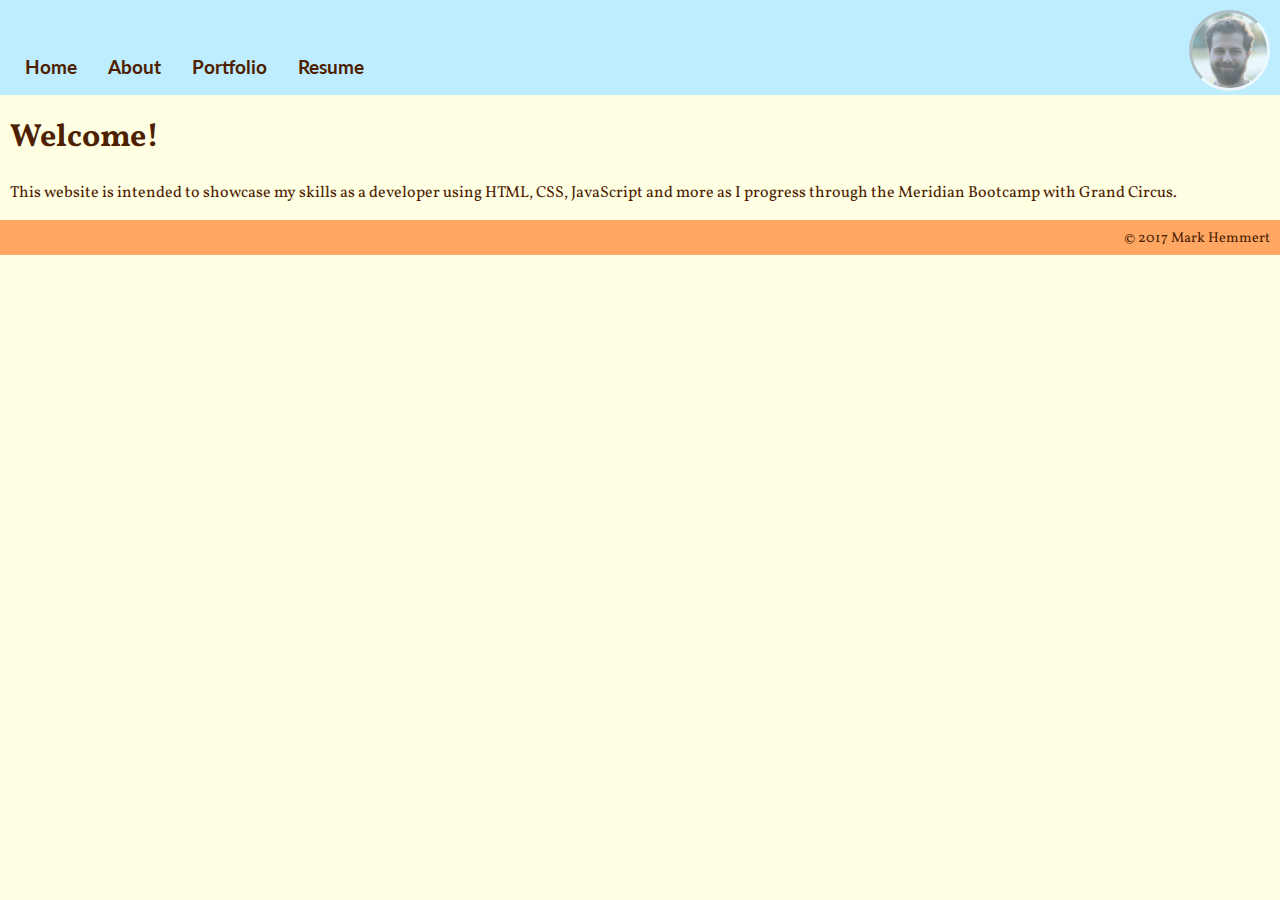
<file: index.html>
<!DOCTYPE html>
<html>
	<head>
		<title>Mark Hemmert | Portfolio</title>
		<link href="css/styles.css" type="text/css" rel="stylesheet" />
		<link href="https://fonts.googleapis.com/css?family=Lato" rel="stylesheet" type="text/css">
		<link href="https://fonts.googleapis.com/css?family=Vollkorn" rel="stylesheet" type="text/css">
		<meta charset="utf-8">
    	<meta http-equiv="X-UA-Compatible" content="IE=edge">
    	<meta name="viewport" content="width=device-width, initial-scale=1">
	</head>
	<body>
		<header>
			<!--navbar (left) and logo (right)-->
			<nav>
				<ul>
					<li><a href="index.html">Home</a></li>
					<li><a href="about/index.html">About</a></li>
					<li><a href="portfolio/index.html">Portfolio</a></li>
					<li><a href="resume/index.html">Resume</a></li>
				</ul>
			</nav>
			<img id="logo" src="images/marklogo.jpg" />
		</header>
		<div class="wrapper">
			<article class="content">
			<!--Content (Intro to Site)-->
				<div class="mainContent">
					<h1>Welcome!</h1>
					<p>This website is intended to showcase my skills as a developer using HTML, CSS, JavaScript and more as I progress through the Meridian Bootcamp with Grand Circus.</p>
				</div>
			</article>
		</div>
		<footer>
		<p class="copyright">&copy; 2017 Mark Hemmert</p><!--Copyright info aligned to left-->
		<p class="socialMedia"></p><!--FB, Twitter, LinkedIn links here aligned to right-->
		<!--Copyright Info, Social Media Links-->
		</footer>
	</body>
</html>
</file>
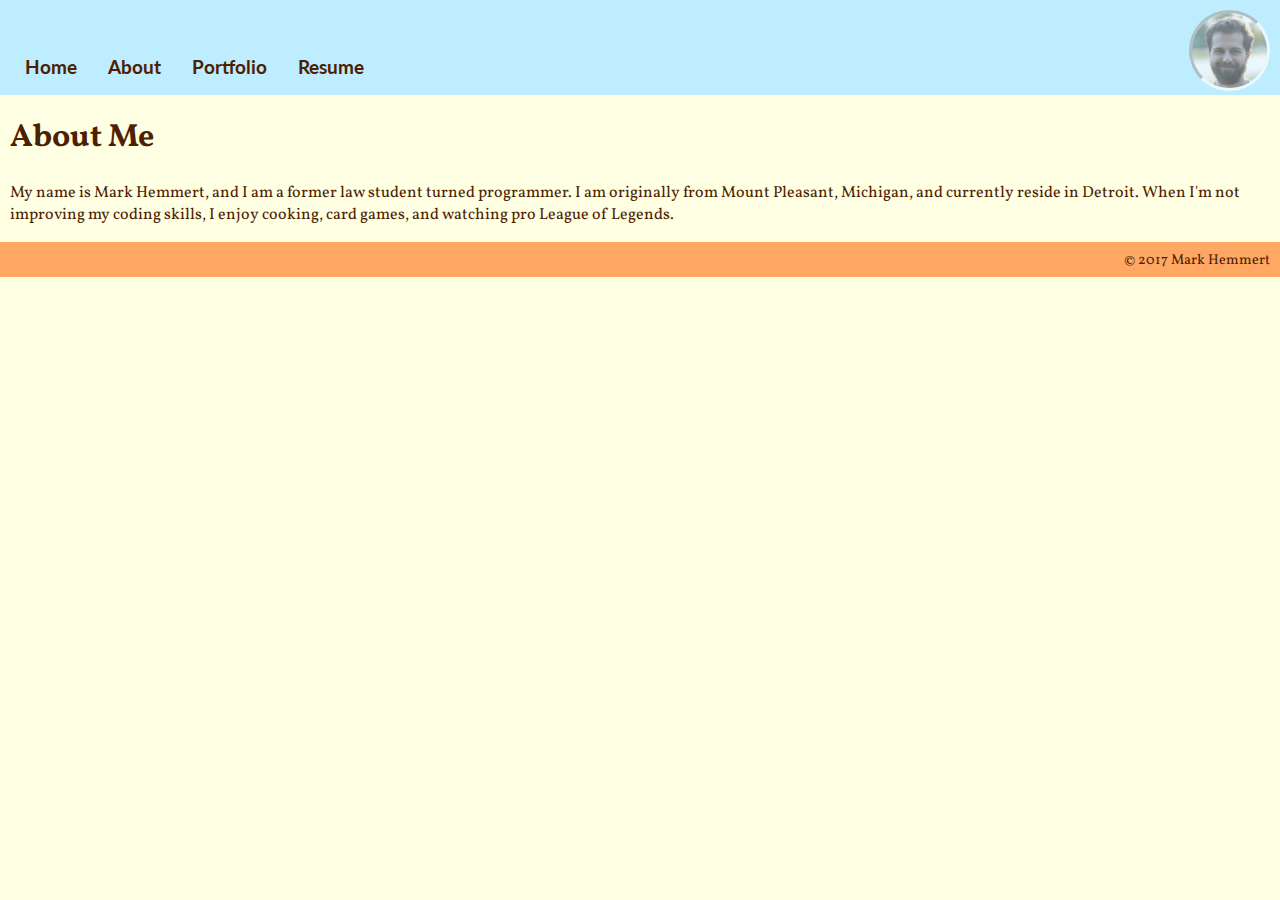
<file: about/index.html>
<!DOCTYPE html>
<html>
	<head>
		<title>Mark Hemmert | About</title>
		<link href="../css/styles.css" type="text/css" rel="stylesheet" />
		<link href="https://fonts.googleapis.com/css?family=Lato" rel="stylesheet" type="text/css">
		<link href="https://fonts.googleapis.com/css?family=Vollkorn" rel="stylesheet" type="text/css">
		<meta charset="utf-8">
    	<meta http-equiv="X-UA-Compatible" content="IE=edge">
    	<meta name="viewport" content="width=device-width, initial-scale=1">
	</head>
	<body>
		<header>
			<!--navbar (left) and logo (right)-->
			<nav>
				<ul>
					<li><a href="../index.html">Home</a></li>
					<li><a href="index.html">About</a></li>
					<li><a href="../portfolio/index.html">Portfolio</a></li>
					<li><a href="../resume/index.html">Resume</a></li>
				</ul>
			</nav>
			<img id="logo" src="../images/marklogo.jpg" />
		</header>
		<div class="wrapper">
			<article class="content">
			<!--Content (Short Bio, Relevant Info)-->
				<div class="mainContent">
					<h1>About Me</h1>
					<p>My name is Mark Hemmert, and I am a former law student turned programmer. I am originally from Mount Pleasant, Michigan, and currently reside in Detroit. When I'm not improving my coding skills, I enjoy cooking, card games, and watching pro League of Legends.</p>
				</div>
			</article>
		</div>
		<footer>
		<!--Copyright Info, Social Media Links-->
			<p class="copyright">&copy; 2017 Mark Hemmert</p><!--Copyright info aligned to left-->
			<p class="socialMedia"></p><!--FB, Twitter, LinkedIn links here aligned to right-->
		</footer>
	</body>
</html>
</file>
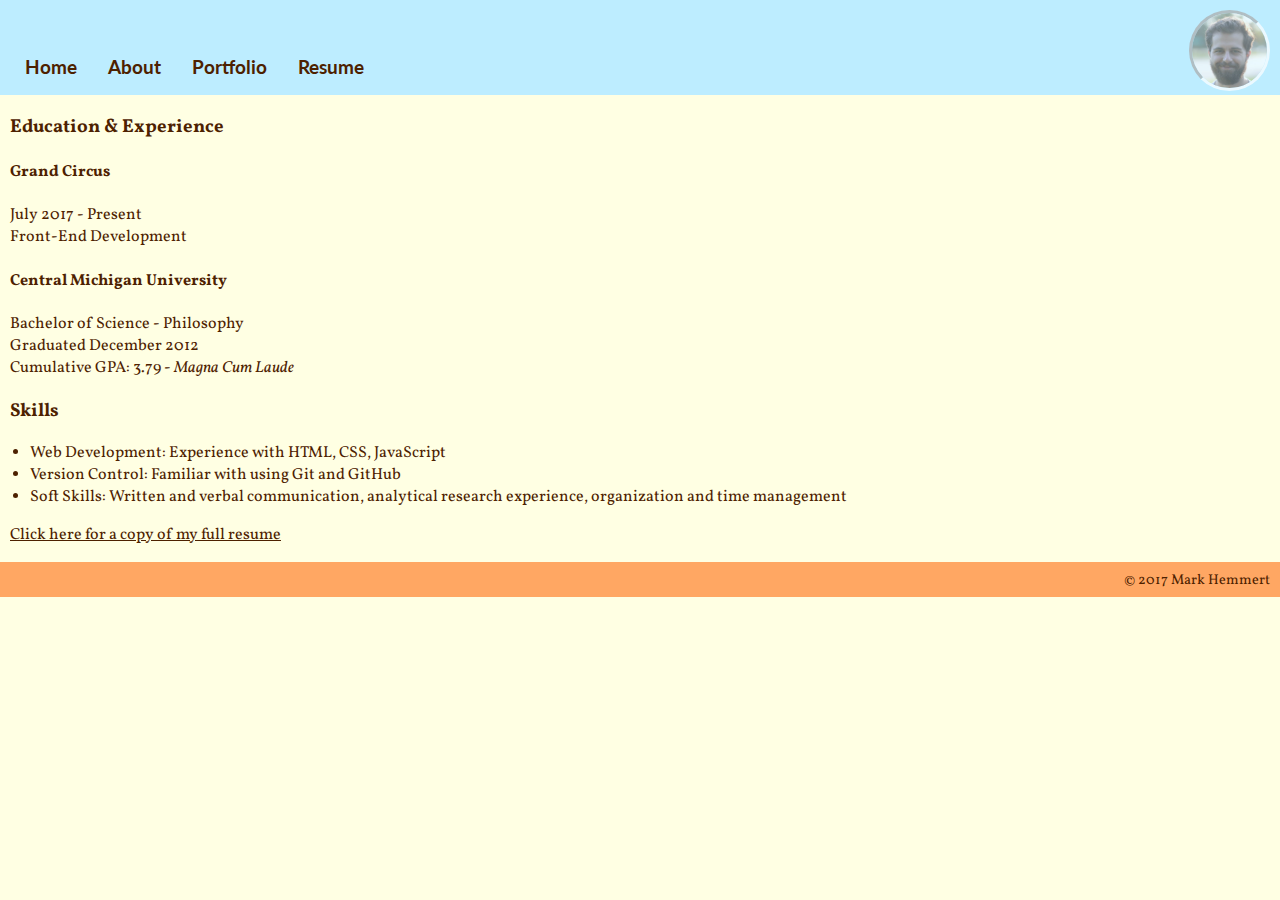
<file: resume/index.html>
<!DOCTYPE html>
<html>
	<head>
		<title>Mark Hemmert | Resume</title>
		<link href="../css/styles.css" type="text/css" rel="stylesheet" />
		<link href="https://fonts.googleapis.com/css?family=Lato" rel="stylesheet" type="text/css">
		<link href="https://fonts.googleapis.com/css?family=Vollkorn" rel="stylesheet" type="text/css">
		<meta charset="utf-8">
    	<meta http-equiv="X-UA-Compatible" content="IE=edge">
    	<meta name="viewport" content="width=device-width, initial-scale=1">
	</head>
	<body>
		<header>
			<!--navbar (left) and logo (right)-->
			<nav>
				<ul>
					<li><a href="../index.html">Home</a></li>
					<li><a href="../about/index.html">About</a></li>
					<li><a href="../portfolio/index.html">Portfolio</a></li>
					<li><a href="index.html">Resume</a></li>
				</ul>
			</nav>
			<img id="logo" src="../images/marklogo.jpg" />
		</header>
		<div class="wrapper">
			<article class="content">
			<!--Content (Resume formatted with HTML)-->
				<div class="mainContent">
					<h3>Education &amp Experience</h3>
						<h4>Grand Circus</h4>
							<p>July 2017 - Present<br />
							Front-End Development</p>
						<h4>Central Michigan University</h4>
							<p>Bachelor of Science - Philosophy<br />
							Graduated December 2012<br />
							Cumulative GPA: 3.79 - <em>Magna Cum Laude</em></p>
					<h3>Skills</h3>
						<ul>
							<li>Web Development: Experience with HTML, CSS, JavaScript</li>
							<li>Version Control: Familiar with using Git and GitHub</li>
							<li>Soft Skills: Written and verbal communication, analytical research experience, organization and time management</li>
						</ul>
					<p><a href="../docs/resume.pdf">Click here for a copy of my full resume</a></p>
				</div>
			</article>
		</div>
		<footer>
		<p class="copyright">&copy; 2017 Mark Hemmert</p><!--Copyright info aligned to left-->
		<p class="socialMedia"></p><!--FB, Twitter, LinkedIn links here aligned to right-->
		<!--Copyright Info, Social Media Links-->
		</footer>
	</body>
</html>
</file>
<file: css/styles.css>
body {
	font-family: "Vollkorn", Times, serif;
	color: #4D2100;
	background-color: #FFFFE3;
	margin: 0px;
}

header {
	background-color: #BDEDFF;
	height: 95px;
	min-width: 480px;
}

#logo {
	float: right;
	width: 75px;
	height: 75px;
	border-color: white;
	border-style: inset;
	border-radius: 50px;
	opacity: .7;
	margin: 10px 10px 10px 0px;
	transition: opacity 500ms;
}

#logo:hover {
	opacity: 1;
}

nav ul {
	font-family: "Lato";
	font-weight: bold;
	padding: 5px 0px 5px 0px;
	float: left;
	margin: 50px 0px 0px 25px;
}

nav li {
	display: inline;
	margin-right: 20px;
	padding-right: 7px;
}

nav a {
	color: #4D2100;
	font-size: 1.2em;
	text-decoration: none;
}

nav a:hover {
	color: #E66300;
}

nav a:visited {
	text-decoration: none;
}

.wrapper {
	min-width: 480px;
	background-color: #FFFFE3;
}

.mainContent {
	margin: 0px 10px;
}

.mainContent ul {
	margin-left: -20px;
}

.mainContent a {
	color: #4D2100;
}

.mainContent a:visited {
	color: #4D2100;
}

.mainContent a:hover {
	color: #E66300;
}

p.copyright {
	position: relative;
	font-size: 0.89em;
	text-align: right;
	margin-right: 10px;
	padding-top: 8px;
}

/* .socialMedia {
	Gotta get on social media first :)
} */

.boxes {
	float: left;
  	margin-left: -1.25%; 
 	font-size: 0px;
  	/*border: 1px solid black; */
}

.box {
 	float: left;
 	width: 28%;
 	margin: 1.25% 0 1.25% 2.25%;
 	border: 1px solid black;
}

a.box {
	text-align: center;
 	padding: 1.25%;
 	vertical-align: top;
 	text-decoration: none;
}

.box img {
 	max-width: 100%;
}

.box h3 {
 	max-width: 100%;
 	font-size: 18px;
}

.box p {
 	max-width: 100%;
 	font-size: 14px;
}

a.box:hover {
 	color: #4D2100;
 	text-decoration: none;
 	transform: scale(1.02);
}

footer {
	clear: both;
	height: 35px;
	min-width: 480px;
	background-color: #FFA763;
}

@media (max-width: 480px) {
	.boxes .box {
		width: 95%;
		margin: 1.25%;
		/* margin: 0; */
	}

	.boxes {
		margin: 0;
	}
}

@media (min-width: 481px) and (max-width: 768px) {
	.boxes .box {
		width: 44.5%;
		margin: 1.25%;
	}
}

/* @media (min-width: 769px) {
	.boxes .box {
		width: 28.5%;
		margin: 1.25%;
	}
} */
</file>
